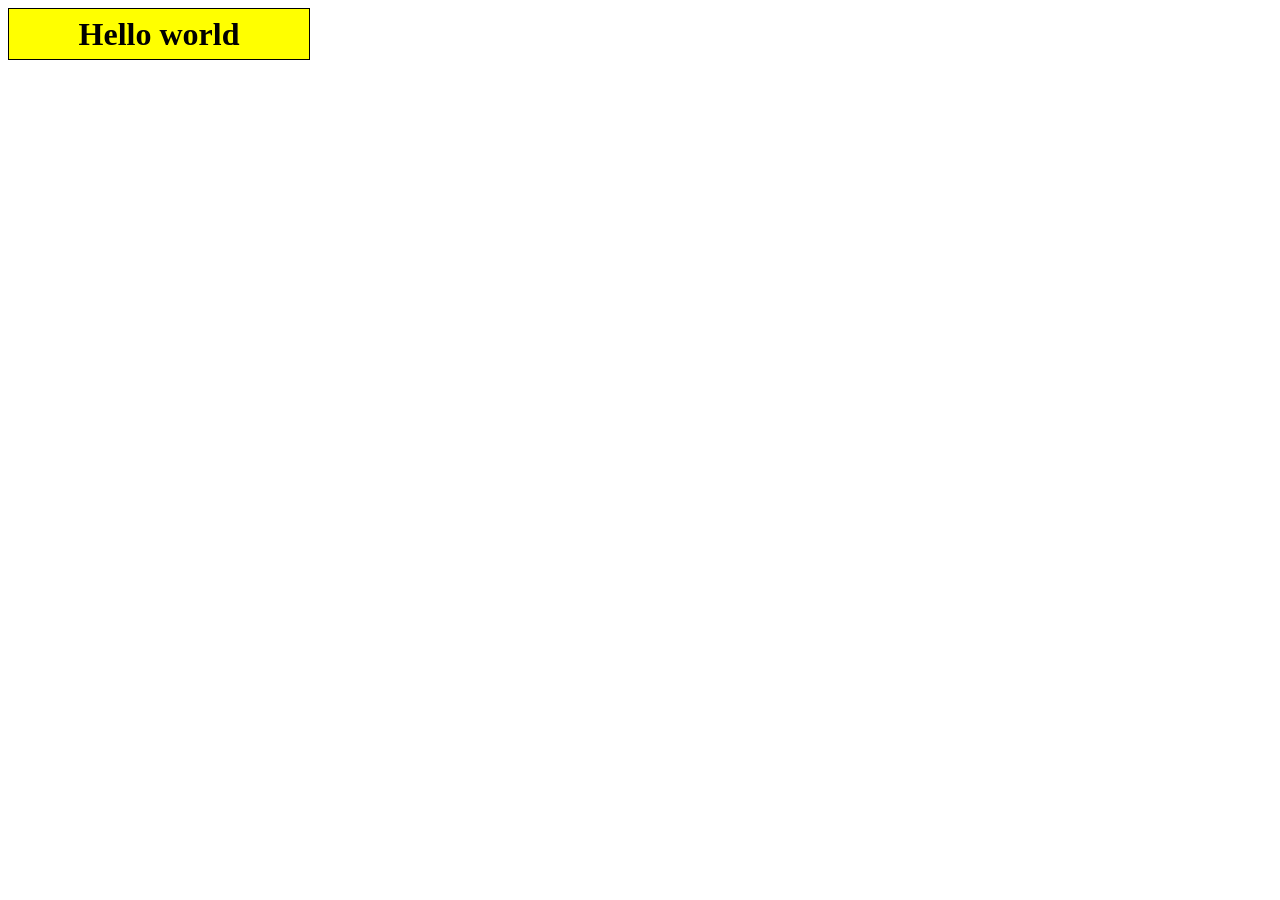
<file: exercise1/index.html>
<!DOCTYPE html>
<html lang="en">
<head>
    <meta charset="UTF-8">
    <title>Exercise #1: Changing text</title>
    <style>
        #mydiv {
            width: 300px;
            height: 50px;
            line-height: 50px;  /* for vertical alignment of text */
            text-align: center;
            border: 1px solid black;
            background-color: yellow;
            font-size: 2em;
            font-weight: bold;
        }
    </style>
</head>
<body>

<div id="mydiv" onmouseover="over()" onmouseleave="out()">Hello world</div>

<script>
    function over(){
        document.getElementById("mydiv").innerHTML = "Can I help you?";
    }
    function out(){
        document.getElementById("mydiv").innerHTML="Hello world";
    }
</script>
</body>
</html>
</file>
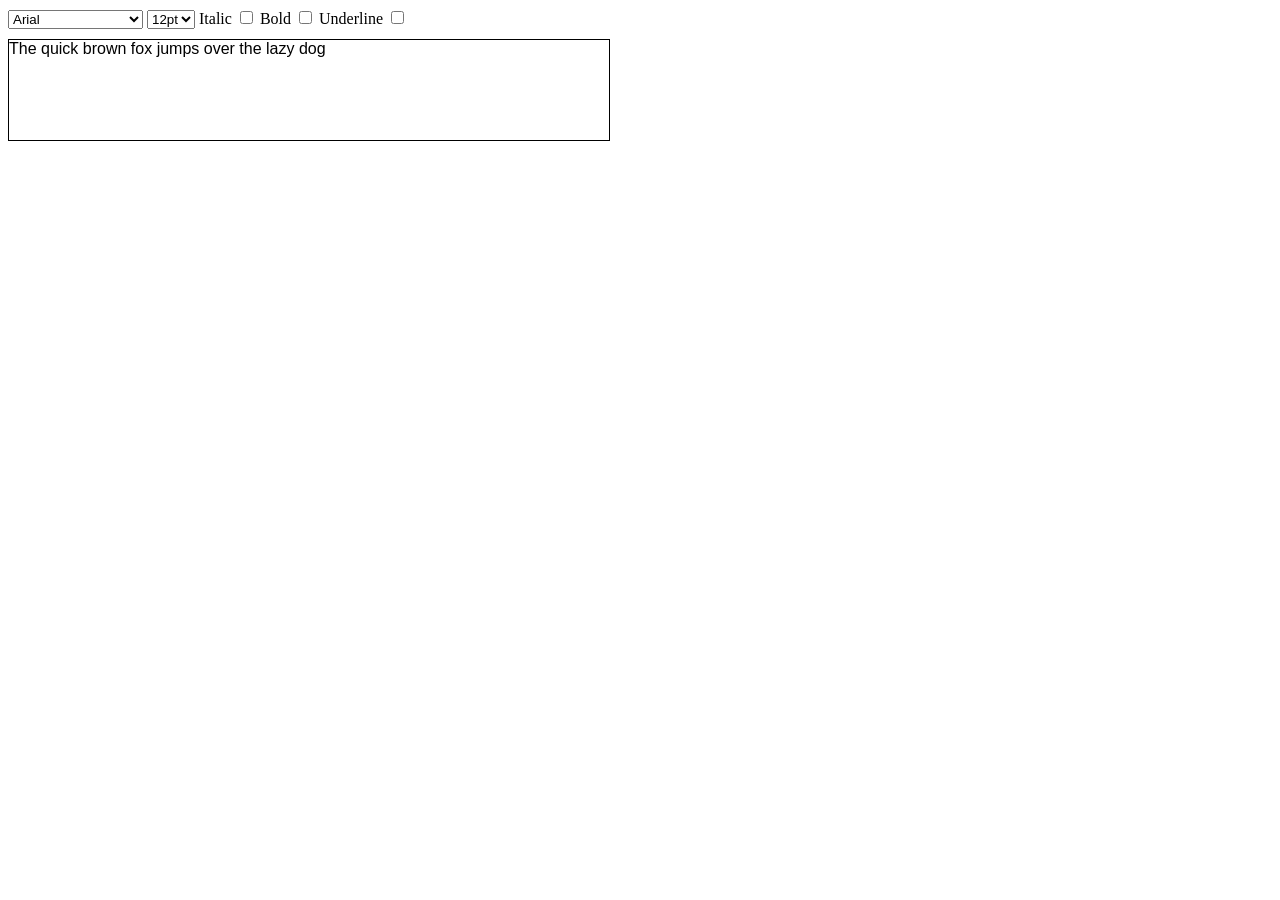
<file: exercise4/index.html>
<!DOCTYPE html>
<html lang="en">
<head>
    <meta charset="UTF-8">
    <title>Exercise #4: Formatting text</title>
    <style>
        div {
            width: 600px;
            height: 100px;
            border: 1px solid black;
            margin-top: 10px;
            /* default options */
            font-family: Arial;
            font-size: 12pt;
        }
    </style>
    <script>
        function fontFamily(){
            var text = document.getElementById("text");
            var fontF = document.getElementById("font_family");
            text.style.fontFamily = fontF.value;
        }

        function fontSize(){
            var text = document.getElementById("text");
            var fontS = document.getElementById("font_size");
            text.style.fontSize = fontS.value;
        }
        
        function fontItalic(){
            var text = document.getElementById("text");
            var check = document.getElementById("font_italic").checked;
            text.style.fontStyle = (check? "italic" : "normal");
        }

        function fontBold(){
            var text = document.getElementById("text");
            var check = document.getElementById("font_bold").checked;
            text.style.fontWeight = (check? "bold" : "normal");
        }

        function fontUnderLine(){
            var text = document.getElementById("text");
            var check = document.getElementById("font_underline").checked;
            text.style.textDecoration = (check? "underline" : "none");
        }

    </script>
</head>
<body>
<form name="form">
    <select name="font_family" id="font_family" onchange="fontFamily()">
        <option value="Arial" selected>Arial</option>
        <option value="Verdana">Verdana</option>
        <option value="Helvetica">Helvetica</option>
        <option value="Times New Roman">Times New Roman</option>
        <option value="Courier New">Courier New</option>
    </select>
    <select name="font_size" id="font_size" onchange="fontSize()">
        <option value="8pt">8pt</option>
        <option value="10pt">10pt</option>
        <option value="12pt" selected>12pt</option>
        <option value="14pt">14pt</option>
        <option value="16pt">16pt</option>
    </select>
    <label>Italic <input type="checkbox" name="font_italic" id="font_italic" onchange="fontItalic()"></label>
    <label>Bold <input type="checkbox" name="font_bold" id="font_bold" onchange="fontBold()"></label>
    <label>Underline <input type="checkbox" name="font_underline" id="font_underline" onchange="fontUnderLine()"></label>
</form>

<div id="text">The quick brown fox jumps over the lazy dog</div>
</body>
</html>
</file>
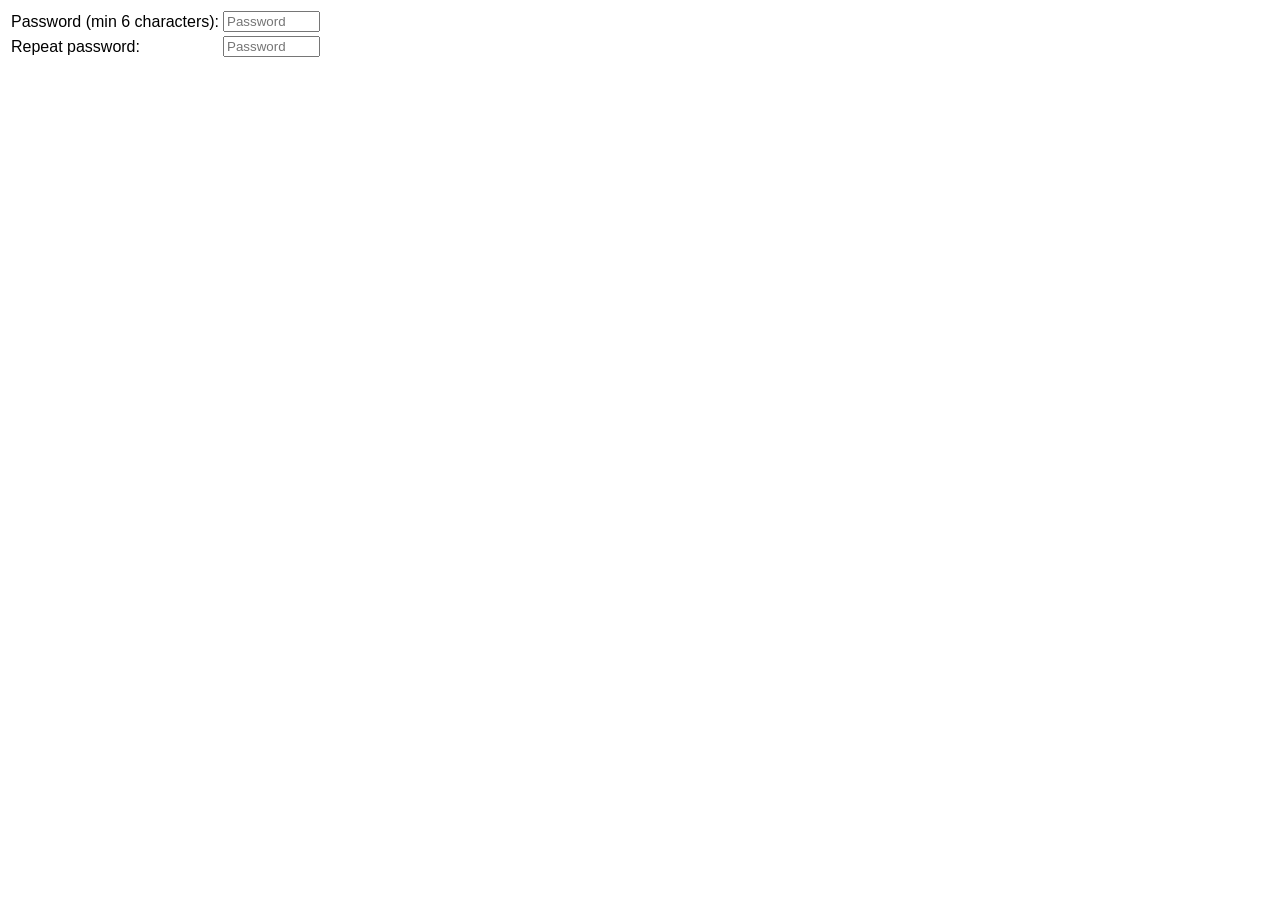
<file: exercise5/index.html>
<!DOCTYPE html>
<html lang="en">
<head>
    <meta charset="UTF-8">
    <title>Exercise #5: Input check</title>
    <style>
        * {
            font-family: Arial, sans-serif;
        }
        .err {
            color: red;
            font-size: 0.7em;
        }
    </style>
    <script>
       
        function check(){
        var password1 = document.getElementById("password1").value;
        var password2 = document.getElementById("password2").value;
        var inputErr = document.getElementById("pw1_check");
        var inputErr2 = document.getElementById("pw2_check")
            if (password1.length > 0) {
                if (password1.length < 6) {
                    inputErr.innerHTML = "Too Short"; 
                }else{
                    inputErr.innerHTML = "";
                }
            
            if (password2.length > 0 && password1 !== password2) {
                inputErr2.innerHTML = "The two password don't match"
            }

            else{
                inputErr2.innerHTML = ""
            }
        }else{
            inputErr.innerHTML = "";
        }

        var btn = document.getElementById("submitBtn");
        if(password1.length > 0 && password2.length > 0){
            btn.style.display = "";
        }else{
            btn.style.display = "none";
        }
        
        }

        window.onload =  function(){
            document.getElementById("submitBtn").style.display = "none";
        }
        
    </script>
</head>
<body>

<form name="pw">
    <table>
        <tr>
            <td>Password (min 6 characters):</td>
            <td><input type="password" name="password1" id="password1" size="10" placeholder="Password" onkeyup="check()"></td>
            <td>
                <div id="pw1_check" class="err"></div>
            </td>
        </tr>
        <tr>
            <td>Repeat password:</td>
            <td><input type="password" name="password2" id="password2" size="10" placeholder="Password"></td>
            <td>
                <div id="pw2_check" class="err"></div>
            </td>
        </tr>
    </table>

    <input type="submit" value="Submit" id="submitBtn"/>
</form>

</body>
</html>
</file>
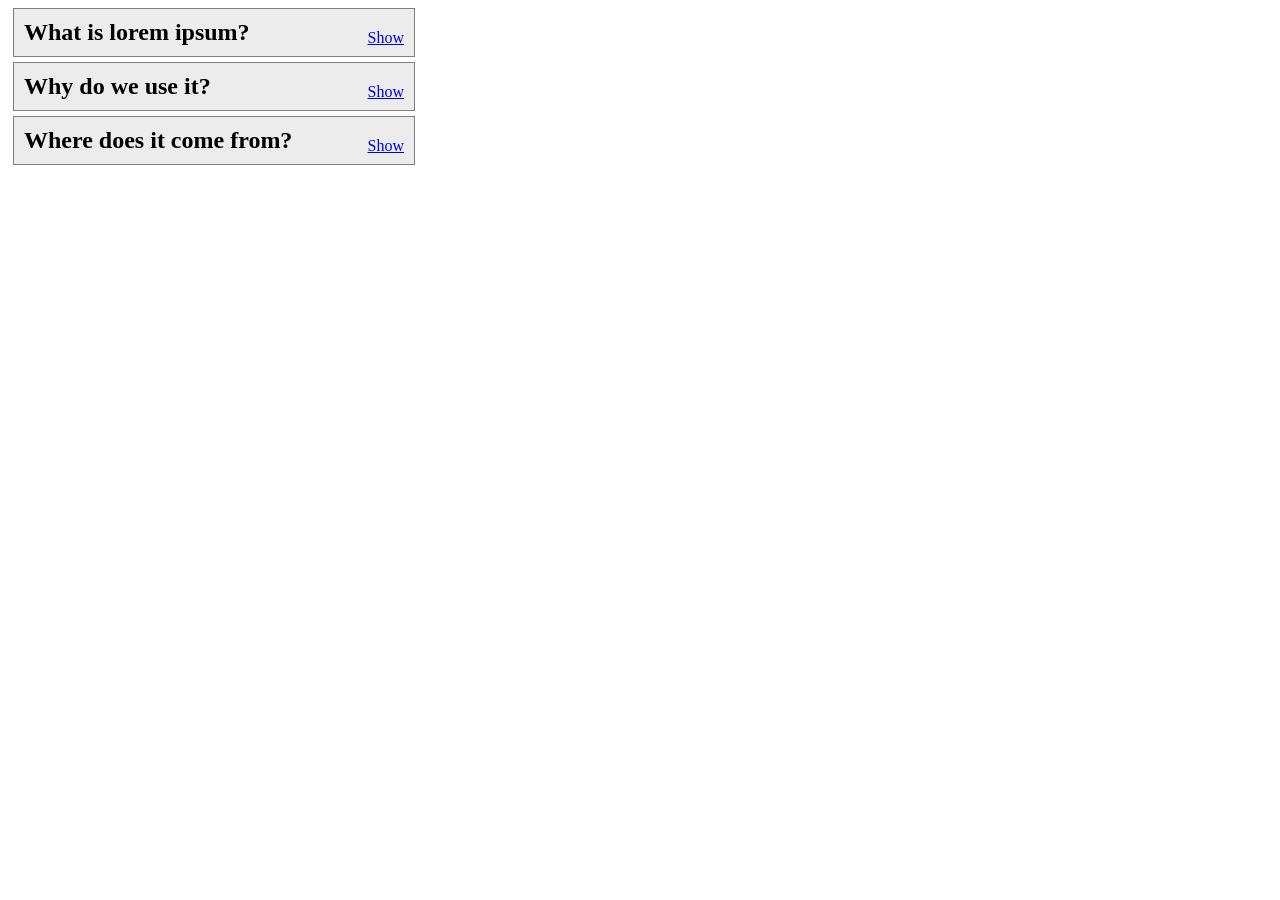
<file: exercise6/index.html>
<!DOCTYPE html>
<html lang="en">
<head>
    <meta charset="UTF-8">
    <title>Exercise #6: Content show/hide</title>
    <style>
        * {
            font-family: Georgia, serif;
        }
        article {
            width: 400px;
            border: 1px solid grey;
            background-color: #ececec;
            position: relative;
            margin: 5px;
        }
        article h2 {
            margin: 0px;
            padding: 10px;
            font-size: 1.5em;
        }
        article .showlink {
            position: absolute;
            right: 10px;
            top: 20px;
        }
        article .text {
            background-color: white;
            padding: 10px;
            font-family: Verdana, sans-serif;
            font-size: 0.9em;
            color: #a9a9a9;
        }
    </style>
    <script>
        function show(x){
            var text = document.getElementById(x);
            text.style.display = "";
        }
        function hide(y){
            var text = document.getElementById(y);
            text.style.display = "none";
        }
    </script>
</head>
<body>

<article>
    <h2>What is lorem ipsum?</h2>
    <div id="p1_show" class="showlink"><a href="#" onclick="show('p1_text')">Show</a></div>
    <div id="p1_text" class="text" style="display: none">
        <p>Lorem Ipsum is simply dummy text of the printing and typesetting industry. Lorem Ipsum has been the
            industry's standard dummy text ever since the 1500s, when an unknown printer took a galley of type and
            scrambled it to make a type specimen book. It has survived not only five centuries, but also the leap into
            electronic typesetting, remaining essentially unchanged. It was popularised in the 1960s with the release of
            Letraset sheets containing Lorem Ipsum passages, and more recently with desktop publishing software like
            Aldus PageMaker including versions of Lorem Ipsum.</p>
        <p><a href="#" onclick="hide('p1_text')">Hide</a></p>
    </div>
</article>

<article>
    <h2>Why do we use it?</h2>
    <div id="p2_show" class="showlink"><a href="#" onclick="show('p2_text')">Show</a></div>
    <div id="p2_text" class="text" style="display: none">
        <p>It is a long established fact that a reader will be distracted by the readable content of a page when looking
            at its layout. The point of using Lorem Ipsum is that it has a more-or-less normal distribution of letters,
            as opposed to using 'Content here, content here', making it look like readable English. Many desktop
            publishing packages and web page editors now use Lorem Ipsum as their default model text, and a search for
            'lorem ipsum' will uncover many web sites still in their infancy. Various versions have evolved over the
            years, sometimes by accident, sometimes on purpose (injected humour and the like).</p>
        <p><a href="#" onclick="hide('p2_text')">Hide</a></p>
    </div>
</article>

<article>
    <h2>Where does it come from?</h2>
    <div id="p3_show" class="showlink"><a href="#" onclick="show('p3_text')">Show</a></div>
    <div id="p3_text" class="text" style="display: none">
        <p>Contrary to popular belief, Lorem Ipsum is not simply random text. It has roots in a piece of classical Latin
            literature from 45 BC, making it over 2000 years old. Richard McClintock, a Latin professor at
            Hampden-Sydney College in Virginia, looked up one of the more obscure Latin words, consectetur, from a Lorem
            Ipsum passage, and going through the cites of the word in classical literature, discovered the undoubtable
            source. Lorem Ipsum comes from sections 1.10.32 and 1.10.33 of "de Finibus Bonorum et Malorum" (The Extremes
            of Good and Evil) by Cicero, written in 45 BC. This book is a treatise on the theory of ethics, very popular
            during the Renaissance. The first line of Lorem Ipsum, "Lorem ipsum dolor sit amet..", comes from a line in
            section 1.10.32.</p>
        <p>The standard chunk of Lorem Ipsum used since the 1500s is reproduced below for those interested. Sections
            1.10.32 and 1.10.33 from "de Finibus Bonorum et Malorum" by Cicero are also reproduced in their exact
            original form, accompanied by English versions from the 1914 translation by H. Rackham.</p>
        <p><a href="#" onclick="hide('p3_text')">Hide</a></p>
    </div>
</article>

</body>
</html>
</file>
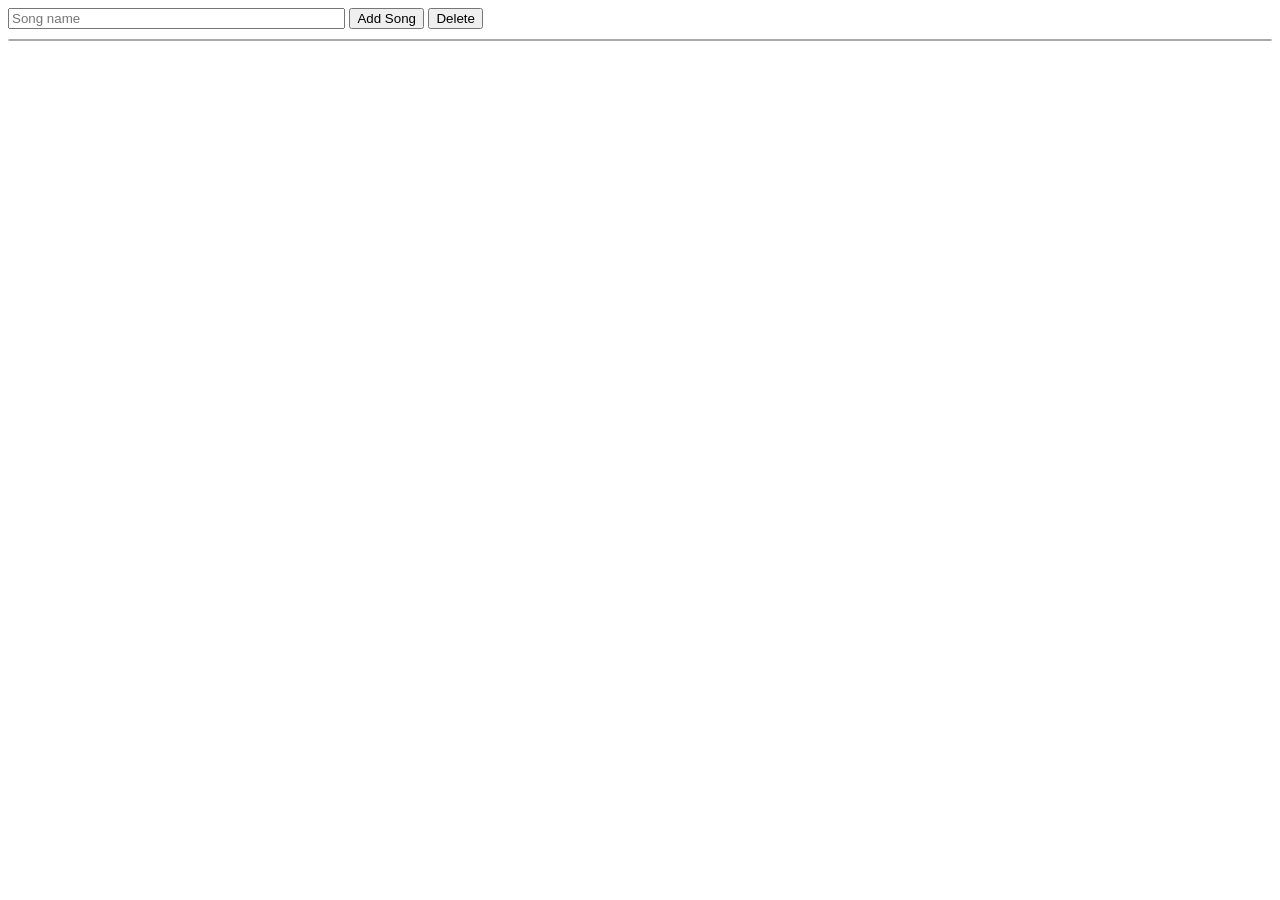
<file: exercise7/index.html>
<!DOCTYPE html>
<html lang="en">
<head>
    <meta charset="UTF-8">
    <title>Exercise #7: Simple playlist</title>
    <link rel="stylesheet" href="./css/style.css">
    <script>
        function addSong(val){
           // var inputText = document.getElementById("songTextInput").value;
            // var val = inputText.value;
            var playList = document.getElementById("playlist");
            var list = document.createElement("li");
            list.id=val;
        
           
            if(val === ""){
                alert("Enter song")
            }else{
                list.innerHTML = val;
                playList.appendChild(list);
            }
        } 

        function removeSong(val){
            var li = document.getElementById(val);
            li.remove();

        }
    </script>
</head>
<body>

<form>
    <input type="text" id="songTextInput" size="40" placeholder="Song name" >
    <input type="button" id="addButton" value="Add Song" onclick="addSong(songTextInput.value)">
    <input type="button" id="addButton" value="Delete" onclick="removeSong(songTextInput.value)">


</form>

<ul id="playlist">
</ul>

</body>
</html>
</file>
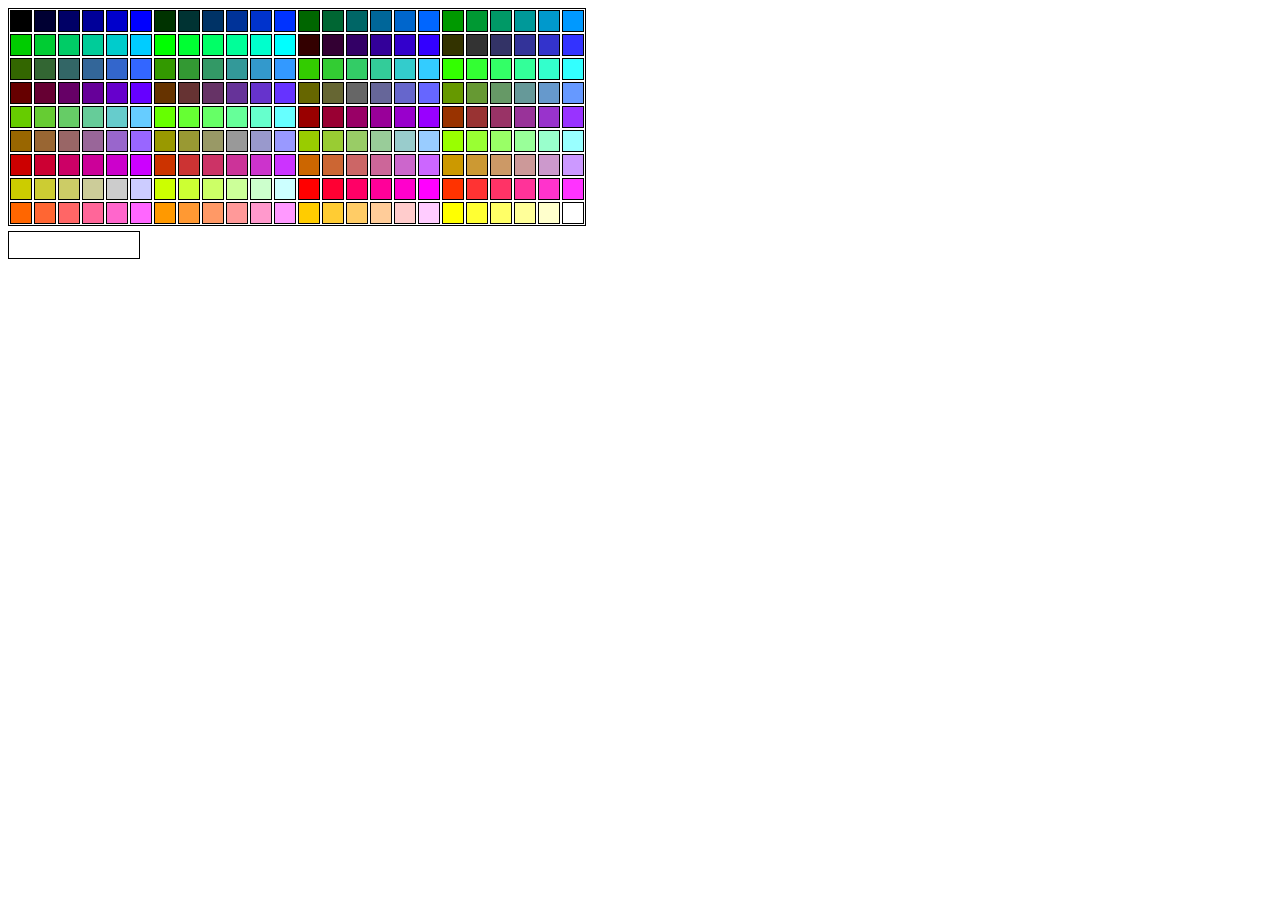
<file: exercise8/index.html>
<!DOCTYPE html>
<html lang="en">
<head>
    <meta charset="UTF-8">
    <title>Exercise #8: Color picker</title>
    <style>
        #colors {
            width: 576px;
            height: 216px;
            border: 1px solid black;
        }
        #selected {
            margin-top: 5px;
            padding: 5px;
            text-align: center;
            width: 120px;
            height: 1em;
            border: 1px solid black;
        }
        .choice {
            float:left;
            width: 20px;
            height: 20px;
            border: 1px solid black;
            margin: 1px;
        }
    </style>
    <script src="exercise8.js"></script>
</head>
<body>
    <div id="colors"></div>
    <div id="selected"></div>
</body>
</html>
</file>
<file: exercise7/css/style.css>
body {
    font-family: Arial, sans-serif;
}

ul#playlist {
    border: 1px solid #a9a9a9;
    border-radius: 5px;
    margin-top: 10px;
    padding: 0px;
    list-style-type: none;
}

ul#playlist li {
    border-bottom: 1px solid #a9a9a9;
    padding: 10px;
    background-image: linear-gradient(#f9f9f9, #e3e3e3);
}

ul#playlist li:last-child {
    border-bottom: none;
    border-bottom-right-radius: 5px;
    border-bottom-left-radius: 5px;
}
ul#playlist li:first-child {
    border-top-right-radius: 5px;
    border-top-left-radius: 5px;
}
</file>
